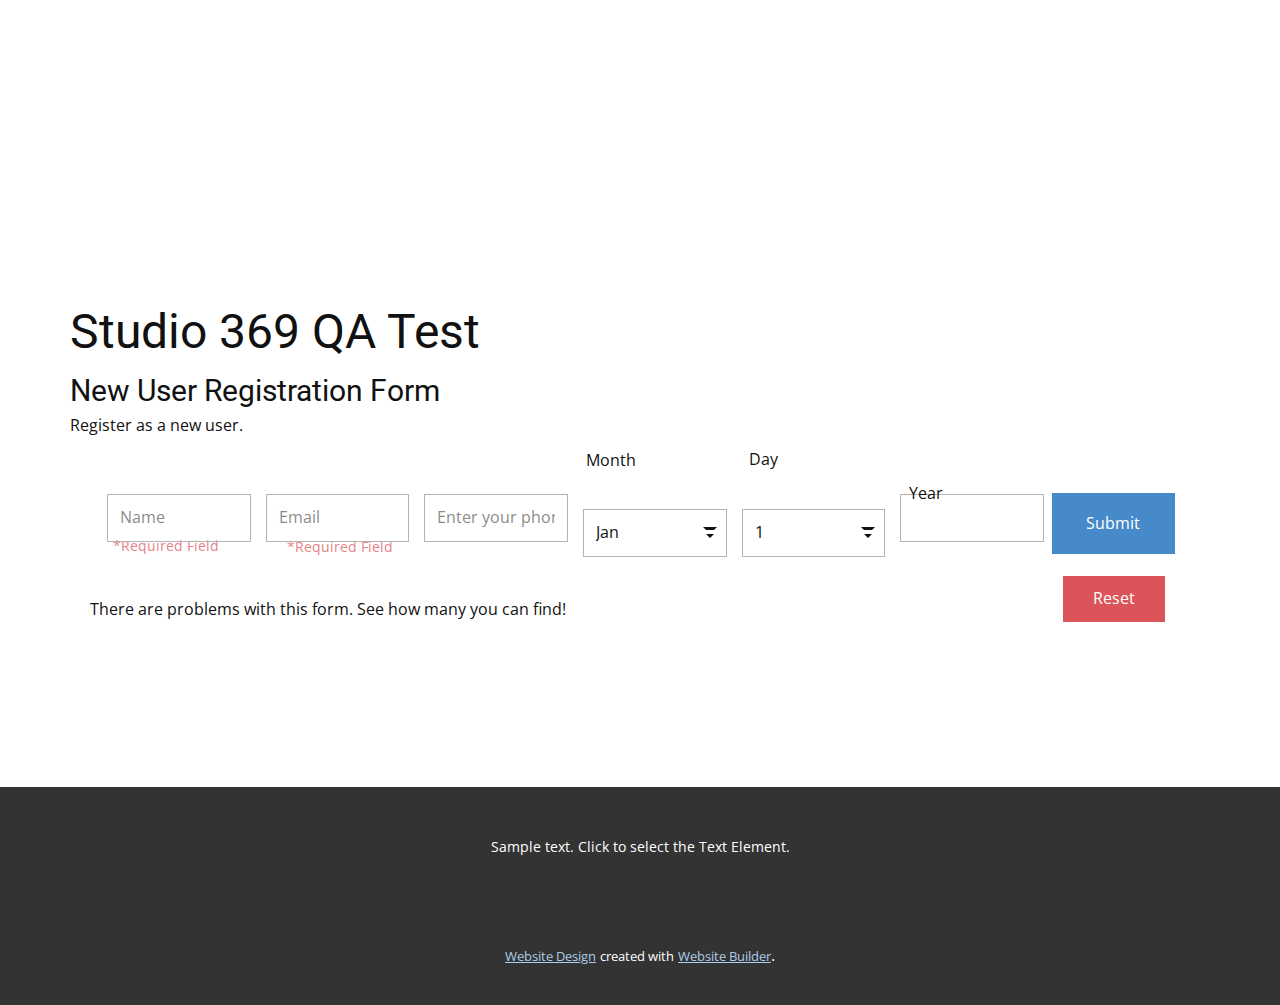
<file: index.html>
<!DOCTYPE html>
<html style="font-size: 16px;" lang="en"><head>
    <meta name="viewport" content="width=device-width, initial-scale=1.0">
    <meta charset="utf-8">
    <meta name="keywords" content="Studio 369New User Registration Form">
    <meta name="description" content="">
    <title>Home</title>
    <link rel="stylesheet" href="nicepage.css" media="screen">
<link rel="stylesheet" href="Home.css" media="screen">
    <script class="u-script" type="text/javascript" src="jquery.js" "="" defer=""></script>
    <script class="u-script" type="text/javascript" src="nicepage.js" "="" defer=""></script>
    <meta name="generator" content="Nicepage 4.16.0, nicepage.com">
    <link id="u-theme-google-font" rel="stylesheet" href="https://fonts.googleapis.com/css?family=Roboto:100,100i,300,300i,400,400i,500,500i,700,700i,900,900i|Open+Sans:300,300i,400,400i,500,500i,600,600i,700,700i,800,800i">
    
    
    
    <script type="application/ld+json">{
		"@context": "http://schema.org",
		"@type": "Organization",
		"name": "Studio 369 QA Test"
}</script>
    <meta name="theme-color" content="#478ac9">
    <meta property="og:title" content="Home">
    <meta property="og:type" content="website">
  </head>
  <body data-home-page="Home.html" data-home-page-title="Home" class="u-body u-xl-mode" data-lang="en"><header class="u-clearfix u-header u-header" id="sec-c1d0"><div class="u-align-left u-clearfix u-sheet u-sheet-1"></div></header>
    <section class="u-align-center u-clearfix u-section-1" id="sec-ec73">
      <div class="u-clearfix u-sheet u-sheet-1"></div>
    </section>
    <section class="u-clearfix u-section-2" id="sec-59b3">
      <div class="u-clearfix u-sheet u-sheet-1">
        <h1 class="u-text u-text-default u-text-1">Studio 369 QA Test<br>
          <span style="font-size: 1.875rem;">New User Registration Form</span>
        </h1>
        <p class="u-text u-text-default u-text-2">Register as a new user.</p>
        <p class="u-text u-text-default u-text-3">Day</p>
        <p class="u-text u-text-4">Month</p>
        <p class="u-text u-text-default u-text-palette-2-light-1 u-text-5">*Required Field</p>
        <p class="u-text u-text-default u-text-palette-2-light-1 u-text-6">*Required Field</p>
        <div class="u-form u-form-1">
          <form action="//publish.nicepage.com/Form/Process" method="POST" class="u-clearfix u-form-horizontal u-form-spacing-15 u-inner-form" style="padding: 17px;" source="email">
            <div class="u-form-group u-form-name u-label-none">
              <label for="name-558c" class="u-label">Name</label>
              <input type="text" placeholder="Name" id="name-558c" name="name" class="u-border-1 u-border-grey-30 u-input u-input-rectangle">
            </div>
            <div class="u-form-email u-form-group u-label-none">
              <label for="email-558c" class="u-label">Email</label>
              <input type="email" placeholder="Email" id="email-558c" name="email" class="u-border-1 u-border-grey-30 u-input u-input-rectangle" required="" maxlength="13">
            </div>
            <div class="u-form-group u-form-phone u-label-none u-form-group-3">
              <label for="phone-eb70" class="u-label">Phone</label>
              <input type="tel" pattern="\+?\d{0,2}[\s\(\-]?([0-9]{3})[\s\)\-]?([\s\-]?)([0-9]{3})[\s\-]?([0-9]{2})[\s\-]?([0-9]{2})" placeholder="Enter your phone (e.g. +14155552675)" id="phone-eb70" name="phone" class="u-border-1 u-border-grey-30 u-input u-input-rectangle" maxlength="8">
            </div>
            <div class="u-form-group u-form-select u-label-none u-form-group-4">
              <label for="select-33a0" class="u-label">Month</label>
              <div class="u-form-select-wrapper">
                <select id="select-33a0" name="select" class="u-border-1 u-border-grey-30 u-input u-input-rectangle u-white">
                  <option value="Jan">Jan</option>
                  <option value="Feb">Feb</option>
                  <option value="Mar">Mar</option>
                  <option value="Apr">Apr</option>
                  <option value="May">May</option>
                  <option value="Jun">Jun</option>
                  <option value="Jun">Jun</option>
                  <option value="Aug">Aug</option>
                  <option value="Sep">Sep</option>
                  <option value="Oct">Oct</option>
                  <option value="Nov">Nov</option>
                  <option value="Dec">Dec</option>
                </select>
                <svg xmlns="http://www.w3.org/2000/svg" width="14" height="12" version="1" class="u-caret"><path fill="currentColor" d="M4 8L0 4h8z"></path></svg>
              </div>
            </div>
            <div class="u-form-group u-form-select u-label-none u-form-group-5">
              <label for="select-e505" class="u-label">Day</label>
              <div class="u-form-select-wrapper">
                <select id="select-e505" name="select-1" class="u-border-1 u-border-grey-30 u-input u-input-rectangle u-white">
                  <option value="1">1</option>
                  <option value="2">2</option>
                  <option value="3">3</option>
                  <option value="4">4</option>
                  <option value="5">5</option>
                  <option value="6">6</option>
                  <option value="7">7</option>
                  <option value="8">8</option>
                  <option value="9">9</option>
                  <option value="10">10</option>
                  <option value="11">11</option>
                  <option value="12">12</option>
                  <option value="13">13</option>
                  <option value=""></option>
                  <option value="15">15</option>
                  <option value="16">16</option>
                  <option value="17">17</option>
                  <option value="18">18</option>
                  <option value="19">19</option>
                  <option value="20">20</option>
                  <option value="21">21</option>
                  <option value="22">22</option>
                  <option value="23">23</option>
                  <option value="24">24</option>
                  <option value="25">25</option>
                  <option value="26">26</option>
                  <option value="27">27</option>
                  <option value="28">28</option>
                  <option value="29">29</option>
                  <option value="30">30</option>
                  <option value="31">31</option>
                </select>
                <svg xmlns="http://www.w3.org/2000/svg" width="14" height="12" version="1" class="u-caret"><path fill="currentColor" d="M4 8L0 4h8z"></path></svg>
              </div>
            </div>
            <div class="u-form-group u-label-none u-form-group-6">
              <label for="text-ca9b" class="u-label">Year</label>
              <input type="text" placeholder="" id="text-ca9b" name="text" class="u-border-1 u-border-grey-30 u-input u-input-rectangle">
            </div>
            <div class="u-form-group u-form-submit u-label-none">
              <input type="submit" value="submit" class="u-form-control-hidden">
              <a href="User-Registered.html" data-page-id="20917770" class="u-btn u-btn-submit u-button-style u-btn-1">Submit</a>
            </div>
            <div class="u-form-send-message u-form-send-success">Thank you! Your message has been sent.</div>
            <div class="u-form-send-error u-form-send-message">Unable to send your message. Please fix errors then try again.</div>
            <input type="hidden" value="" name="recaptchaResponse">
          </form>
        </div>
        <a href="User-Registered.html" data-page-id="20917770" class="u-btn u-button-style u-btn-2">Submit</a>
        <p class="u-text u-text-default u-text-7">Year</p>
        <a href="Home.html" data-page-id="30744599" class="u-btn u-button-style u-palette-2-base u-btn-3" rel="nofollow">Reset</a>
        <p class="u-text u-text-default u-text-8">There are problems with this form. See how many you can find!</p>
      </div>
    </section>
    
    
    <footer class="u-align-center u-clearfix u-footer u-grey-80 u-footer" id="sec-3562"><div class="u-clearfix u-sheet u-sheet-1">
        <p class="u-small-text u-text u-text-variant u-text-1">Sample text. Click to select the Text Element.</p>
      </div></footer>
    <section class="u-backlink u-clearfix u-grey-80">
      <a class="u-link" href="https://nicepage.com/website-design" target="_blank">
        <span>Website Design</span>
      </a>
      <p class="u-text">
        <span>created with</span>
      </p>
      <a class="u-link" href="https://nicepage.com/website-builder" target="_blank">
        <span>Website Builder</span>
      </a>. 
    </section>
  
</body></html>
</file>
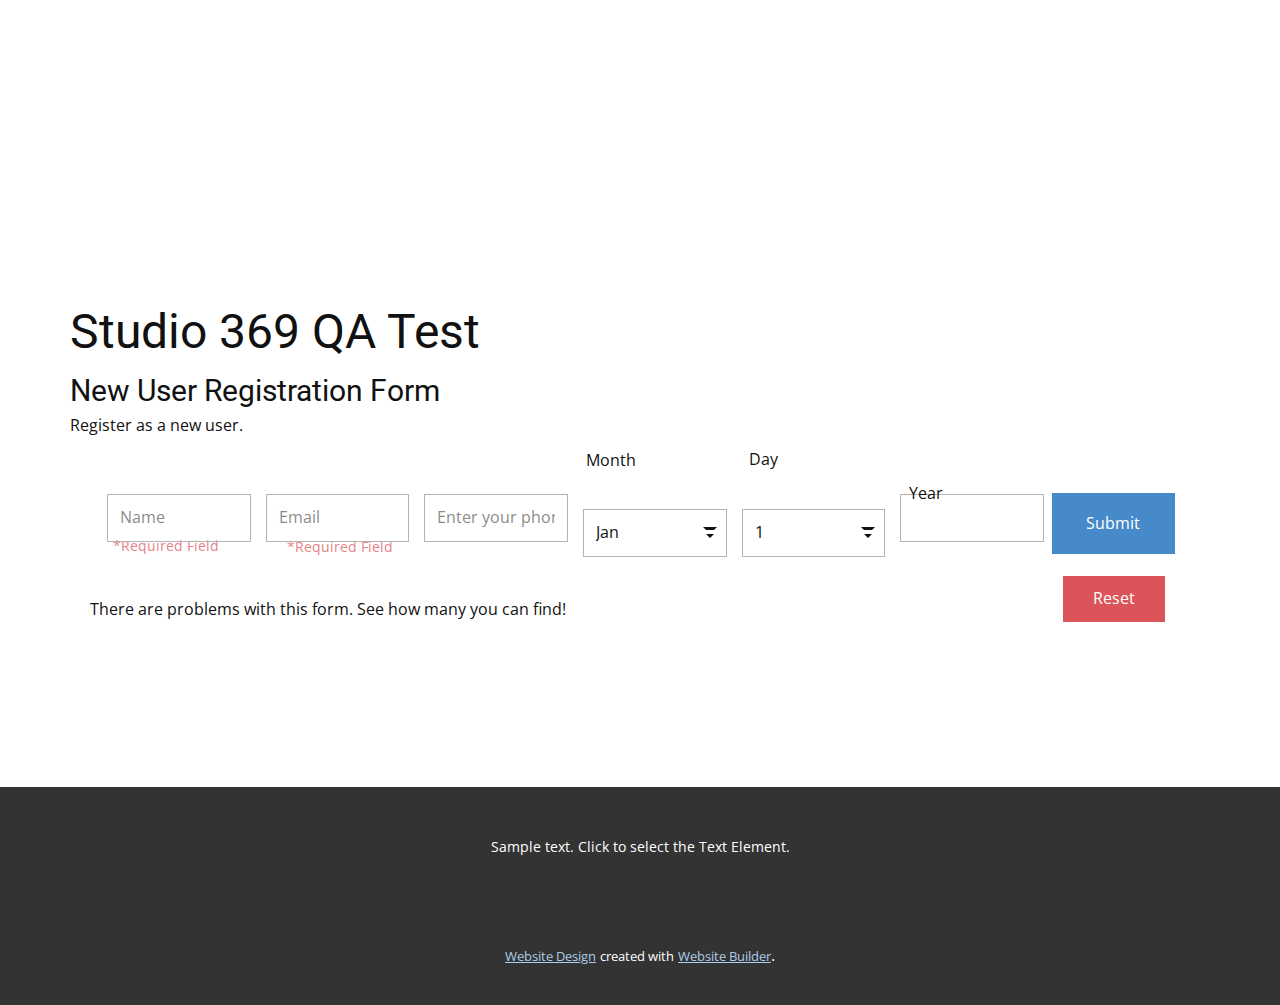
<file: Home.html>
<!DOCTYPE html>
<html style="font-size: 16px;" lang="en"><head>
    <meta name="viewport" content="width=device-width, initial-scale=1.0">
    <meta charset="utf-8">
    <meta name="keywords" content="Studio 369New User Registration Form">
    <meta name="description" content="">
    <title>Home</title>
    <link rel="stylesheet" href="nicepage.css" media="screen">
<link rel="stylesheet" href="Home.css" media="screen">
    <script class="u-script" type="text/javascript" src="jquery.js" "="" defer=""></script>
    <script class="u-script" type="text/javascript" src="nicepage.js" "="" defer=""></script>
    <meta name="generator" content="Nicepage 4.16.0, nicepage.com">
    <link id="u-theme-google-font" rel="stylesheet" href="https://fonts.googleapis.com/css?family=Roboto:100,100i,300,300i,400,400i,500,500i,700,700i,900,900i|Open+Sans:300,300i,400,400i,500,500i,600,600i,700,700i,800,800i">
    
    
    
    <script type="application/ld+json">{
		"@context": "http://schema.org",
		"@type": "Organization",
		"name": "Studio 369 QA Test"
}</script>
    <meta name="theme-color" content="#478ac9">
    <meta property="og:title" content="Home">
    <meta property="og:type" content="website">
  </head>
  <body class="u-body u-xl-mode" data-lang="en"><header class="u-clearfix u-header u-header" id="sec-c1d0"><div class="u-align-left u-clearfix u-sheet u-sheet-1"></div></header>
    <section class="u-align-center u-clearfix u-section-1" id="sec-ec73">
      <div class="u-clearfix u-sheet u-sheet-1"></div>
    </section>
    <section class="u-clearfix u-section-2" id="sec-59b3">
      <div class="u-clearfix u-sheet u-sheet-1">
        <h1 class="u-text u-text-default u-text-1">Studio 369 QA Test<br>
          <span style="font-size: 1.875rem;">New User Registration Form</span>
        </h1>
        <p class="u-text u-text-default u-text-2">Register as a new user.</p>
        <p class="u-text u-text-default u-text-3">Day</p>
        <p class="u-text u-text-4">Month</p>
        <p class="u-text u-text-default u-text-palette-2-light-1 u-text-5">*Required Field</p>
        <p class="u-text u-text-default u-text-palette-2-light-1 u-text-6">*Required Field</p>
        <div class="u-form u-form-1">
          <form action="//publish.nicepage.com/Form/Process" method="POST" class="u-clearfix u-form-horizontal u-form-spacing-15 u-inner-form" style="padding: 17px;" source="email">
            <div class="u-form-group u-form-name u-label-none">
              <label for="name-558c" class="u-label">Name</label>
              <input type="text" placeholder="Name" id="name-558c" name="name" class="u-border-1 u-border-grey-30 u-input u-input-rectangle">
            </div>
            <div class="u-form-email u-form-group u-label-none">
              <label for="email-558c" class="u-label">Email</label>
              <input type="email" placeholder="Email" id="email-558c" name="email" class="u-border-1 u-border-grey-30 u-input u-input-rectangle" required="" maxlength="13">
            </div>
            <div class="u-form-group u-form-phone u-label-none u-form-group-3">
              <label for="phone-eb70" class="u-label">Phone</label>
              <input type="tel" pattern="\+?\d{0,2}[\s\(\-]?([0-9]{3})[\s\)\-]?([\s\-]?)([0-9]{3})[\s\-]?([0-9]{2})[\s\-]?([0-9]{2})" placeholder="Enter your phone (e.g. +14155552675)" id="phone-eb70" name="phone" class="u-border-1 u-border-grey-30 u-input u-input-rectangle" maxlength="8">
            </div>
            <div class="u-form-group u-form-select u-label-none u-form-group-4">
              <label for="select-33a0" class="u-label">Month</label>
              <div class="u-form-select-wrapper">
                <select id="select-33a0" name="select" class="u-border-1 u-border-grey-30 u-input u-input-rectangle u-white">
                  <option value="Jan">Jan</option>
                  <option value="Feb">Feb</option>
                  <option value="Mar">Mar</option>
                  <option value="Apr">Apr</option>
                  <option value="May">May</option>
                  <option value="Jun">Jun</option>
                  <option value="Jun">Jun</option>
                  <option value="Aug">Aug</option>
                  <option value="Sep">Sep</option>
                  <option value="Oct">Oct</option>
                  <option value="Nov">Nov</option>
                  <option value="Dec">Dec</option>
                </select>
                <svg xmlns="http://www.w3.org/2000/svg" width="14" height="12" version="1" class="u-caret"><path fill="currentColor" d="M4 8L0 4h8z"></path></svg>
              </div>
            </div>
            <div class="u-form-group u-form-select u-label-none u-form-group-5">
              <label for="select-e505" class="u-label">Day</label>
              <div class="u-form-select-wrapper">
                <select id="select-e505" name="select-1" class="u-border-1 u-border-grey-30 u-input u-input-rectangle u-white">
                  <option value="1">1</option>
                  <option value="2">2</option>
                  <option value="3">3</option>
                  <option value="4">4</option>
                  <option value="5">5</option>
                  <option value="6">6</option>
                  <option value="7">7</option>
                  <option value="8">8</option>
                  <option value="9">9</option>
                  <option value="10">10</option>
                  <option value="11">11</option>
                  <option value="12">12</option>
                  <option value="13">13</option>
                  <option value=""></option>
                  <option value="15">15</option>
                  <option value="16">16</option>
                  <option value="17">17</option>
                  <option value="18">18</option>
                  <option value="19">19</option>
                  <option value="20">20</option>
                  <option value="21">21</option>
                  <option value="22">22</option>
                  <option value="23">23</option>
                  <option value="24">24</option>
                  <option value="25">25</option>
                  <option value="26">26</option>
                  <option value="27">27</option>
                  <option value="28">28</option>
                  <option value="29">29</option>
                  <option value="30">30</option>
                  <option value="31">31</option>
                </select>
                <svg xmlns="http://www.w3.org/2000/svg" width="14" height="12" version="1" class="u-caret"><path fill="currentColor" d="M4 8L0 4h8z"></path></svg>
              </div>
            </div>
            <div class="u-form-group u-label-none u-form-group-6">
              <label for="text-ca9b" class="u-label">Year</label>
              <input type="text" placeholder="" id="text-ca9b" name="text" class="u-border-1 u-border-grey-30 u-input u-input-rectangle">
            </div>
            <div class="u-form-group u-form-submit u-label-none">
              <input type="submit" value="submit" class="u-form-control-hidden">
              <a href="User-Registered.html" data-page-id="20917770" class="u-btn u-btn-submit u-button-style u-btn-1">Submit</a>
            </div>
            <div class="u-form-send-message u-form-send-success">Thank you! Your message has been sent.</div>
            <div class="u-form-send-error u-form-send-message">Unable to send your message. Please fix errors then try again.</div>
            <input type="hidden" value="" name="recaptchaResponse">
          </form>
        </div>
        <a href="User-Registered.html" data-page-id="20917770" class="u-btn u-button-style u-btn-2">Submit</a>
        <p class="u-text u-text-default u-text-7">Year</p>
        <a href="Home.html" data-page-id="30744599" class="u-btn u-button-style u-palette-2-base u-btn-3" rel="nofollow">Reset</a>
        <p class="u-text u-text-default u-text-8">There are problems with this form. See how many you can find!</p>
      </div>
    </section>
    
    
    <footer class="u-align-center u-clearfix u-footer u-grey-80 u-footer" id="sec-3562"><div class="u-clearfix u-sheet u-sheet-1">
        <p class="u-small-text u-text u-text-variant u-text-1">Sample text. Click to select the Text Element.</p>
      </div></footer>
    <section class="u-backlink u-clearfix u-grey-80">
      <a class="u-link" href="https://nicepage.com/website-design" target="_blank">
        <span>Website Design</span>
      </a>
      <p class="u-text">
        <span>created with</span>
      </p>
      <a class="u-link" href="https://nicepage.com/website-builder" target="_blank">
        <span>Website Builder</span>
      </a>. 
    </section>
  
</body></html>
</file>
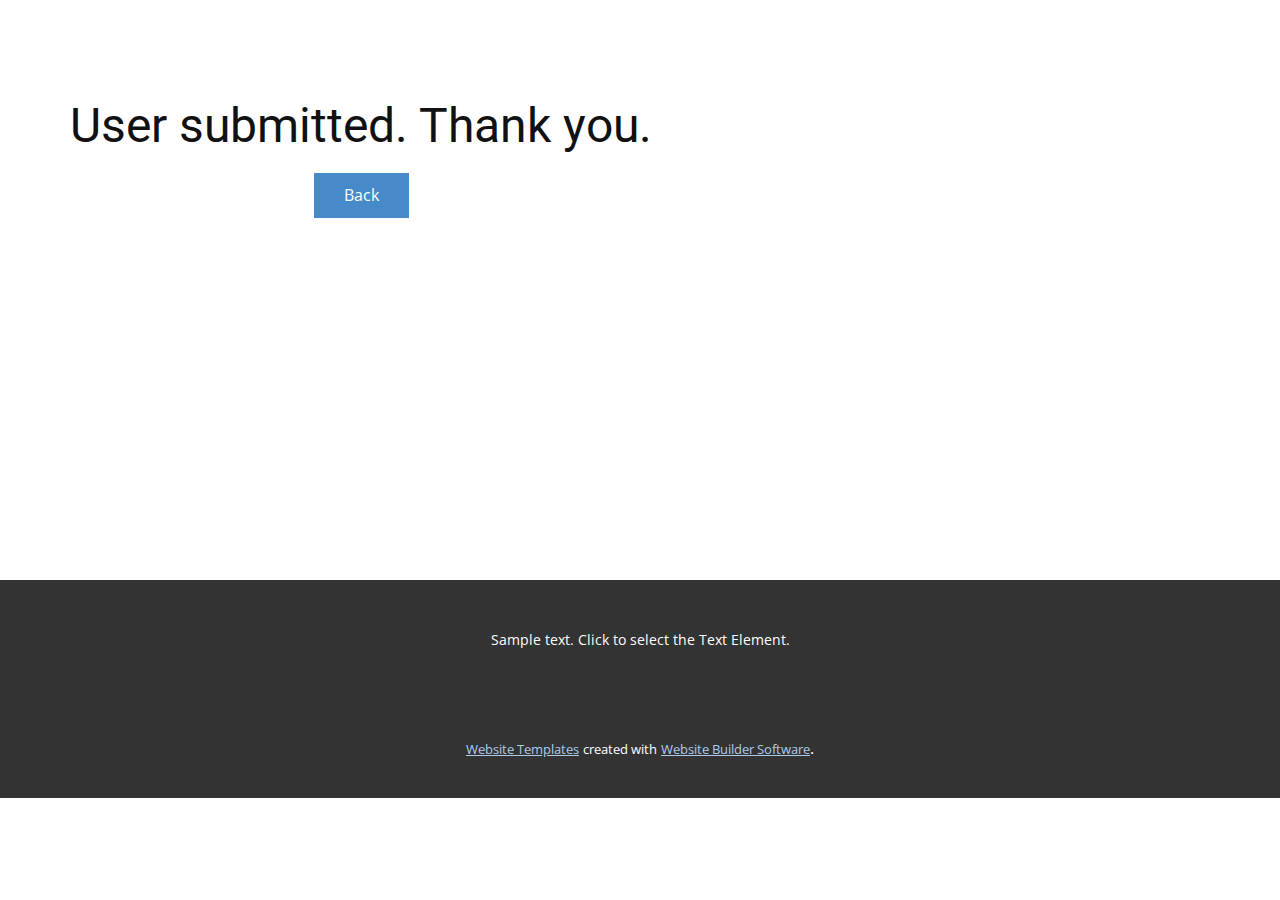
<file: User-Registered.html>
<!DOCTYPE html>
<html style="font-size: 16px;" lang="en"><head>
    <meta name="viewport" content="width=device-width, initial-scale=1.0">
    <meta charset="utf-8">
    <meta name="keywords" content="User submitted. Thank you.">
    <meta name="description" content="">
    <title>User Registered</title>
    <link rel="stylesheet" href="nicepage.css" media="screen">
<link rel="stylesheet" href="User-Registered.css" media="screen">
    <script class="u-script" type="text/javascript" src="jquery.js" "="" defer=""></script>
    <script class="u-script" type="text/javascript" src="nicepage.js" "="" defer=""></script>
    <meta name="generator" content="Nicepage 4.16.0, nicepage.com">
    <link id="u-theme-google-font" rel="stylesheet" href="https://fonts.googleapis.com/css?family=Roboto:100,100i,300,300i,400,400i,500,500i,700,700i,900,900i|Open+Sans:300,300i,400,400i,500,500i,600,600i,700,700i,800,800i">
    
    
    <script type="application/ld+json">{
		"@context": "http://schema.org",
		"@type": "Organization",
		"name": "Studio 369 QA Test"
}</script>
    <meta name="theme-color" content="#478ac9">
    <meta property="og:title" content="User Registered">
    <meta property="og:type" content="website">
  </head>
  <body class="u-body u-xl-mode" data-lang="en"><header class="u-clearfix u-header u-header" id="sec-c1d0"><div class="u-align-left u-clearfix u-sheet u-sheet-1"></div></header>
    <section class="u-clearfix u-section-1" id="sec-1264">
      <div class="u-clearfix u-sheet u-sheet-1">
        <h1 class="u-text u-text-default u-text-1">User submitted. Thank you.</h1>
        <a href="Home.html" data-page-id="30744599" class="u-btn u-button-style u-btn-1">Back<br>
        </a>
      </div>
    </section>
    
    
    <footer class="u-align-center u-clearfix u-footer u-grey-80 u-footer" id="sec-3562"><div class="u-clearfix u-sheet u-sheet-1">
        <p class="u-small-text u-text u-text-variant u-text-1">Sample text. Click to select the Text Element.</p>
      </div></footer>
    <section class="u-backlink u-clearfix u-grey-80">
      <a class="u-link" href="https://nicepage.com/website-templates" target="_blank">
        <span>Website Templates</span>
      </a>
      <p class="u-text">
        <span>created with</span>
      </p>
      <a class="u-link" href="" target="_blank">
        <span>Website Builder Software</span>
      </a>. 
    </section>
  
</body></html>
</file>
